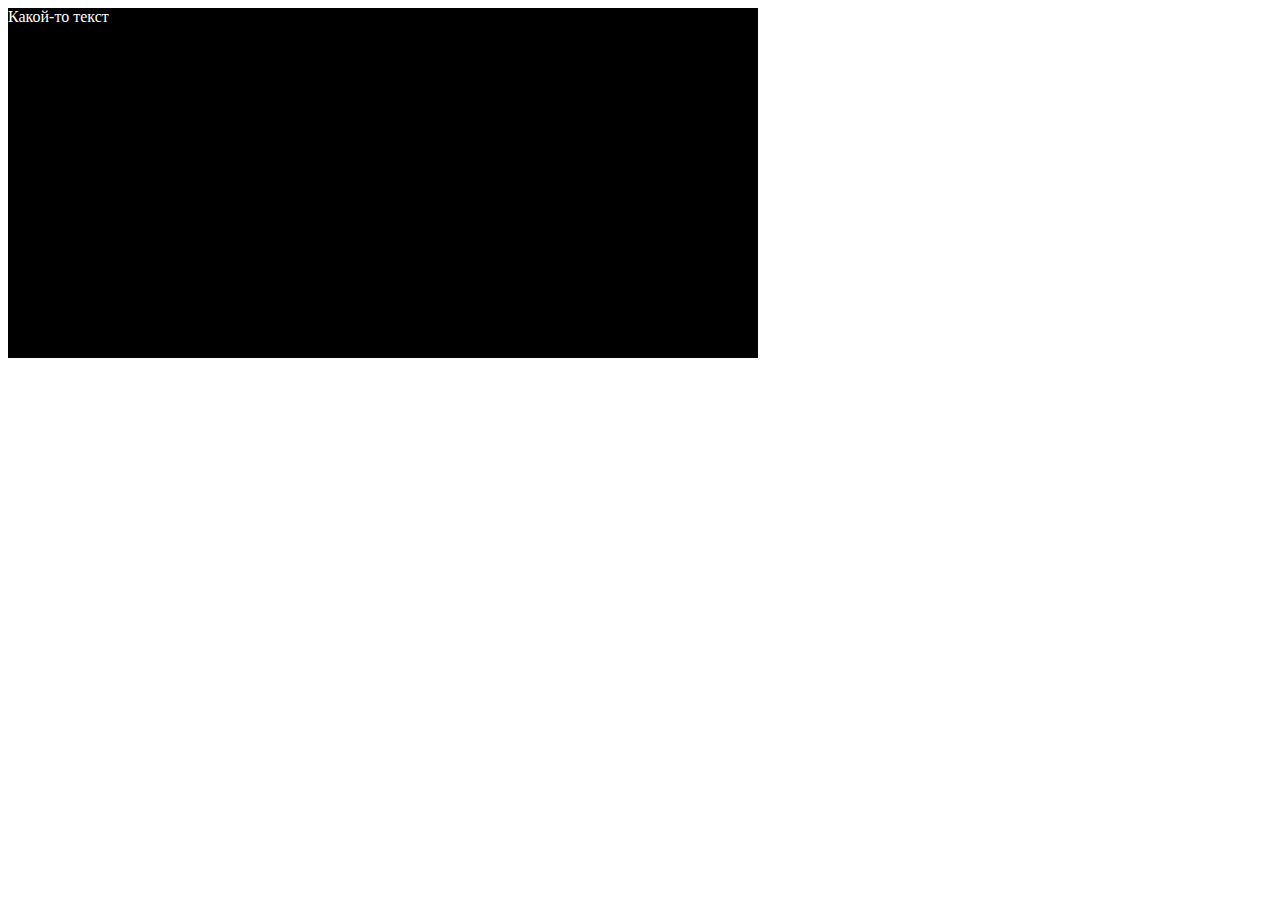
<file: index.html>
<!DOCTYPE html>
<html lang = "ru">
<head>
  <meta charset="utf-8">
  <title>Обучаюсь залупе</title>
  <link rel="stylesheet" href="main.css">
</head>
<body>
<header>
  <div id="main" class="text-white alert alert-warning">Какой-то текст</div>
</header>

</body>

</html>
</file>
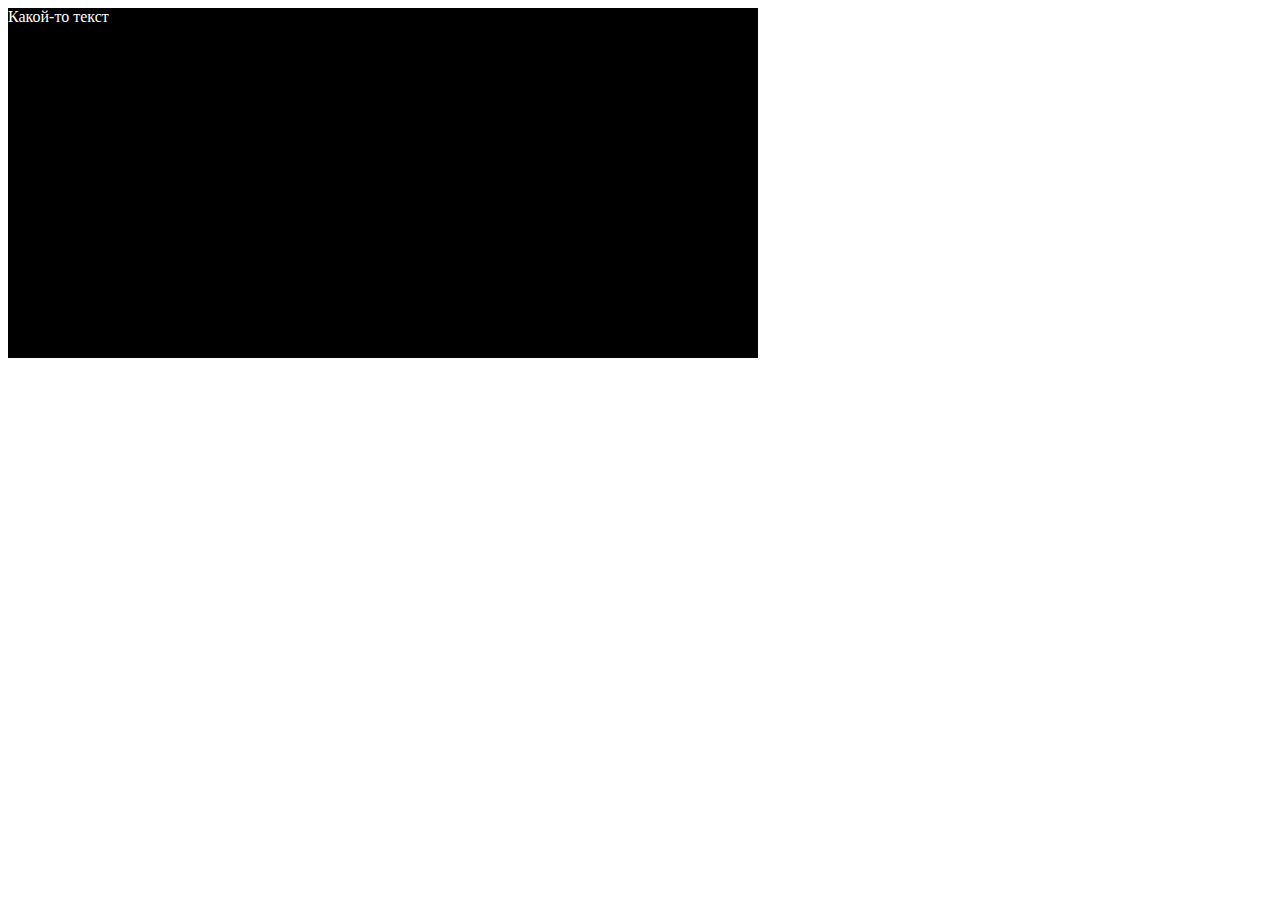
<file: html/index.html>
<!DOCTYPE html>
<html lang = "ru">
<head>
  <meta charset="utf-8">
  <title>Обучаюсь залупе</title>
  <link rel="stylesheet" href="../css/main.css">
</head>
<body>
<header>
  <div id="main" class="text-white alert alert-warning">Какой-то текст</div>
</header>

</body>

</html>
</file>
<file: main.css>
div {
    width: 500px;
    height: 500px;
    background: #333333;
}

#main {
    color: white;
    width: 750px;
}

.text-white {
    color: white;
}

.alert {
    height: 350px;
    color: gray;
}

div {
    background: blue;
}

.alert-warning {
    background: #000000;
    color: yellow;
}
</file>
<file: css/main.css>
div {
    width: 500px;
    height: 500px;
    background: #333333;
}

#main {
    color: white;
    width: 750px;
}

.text-white {
    color: white;
}

.alert {
    height: 350px;
    color: gray;
}

div {
    background: blue;
}

.alert-warning {
    background: #000000;
    color: yellow;
}
</file>
